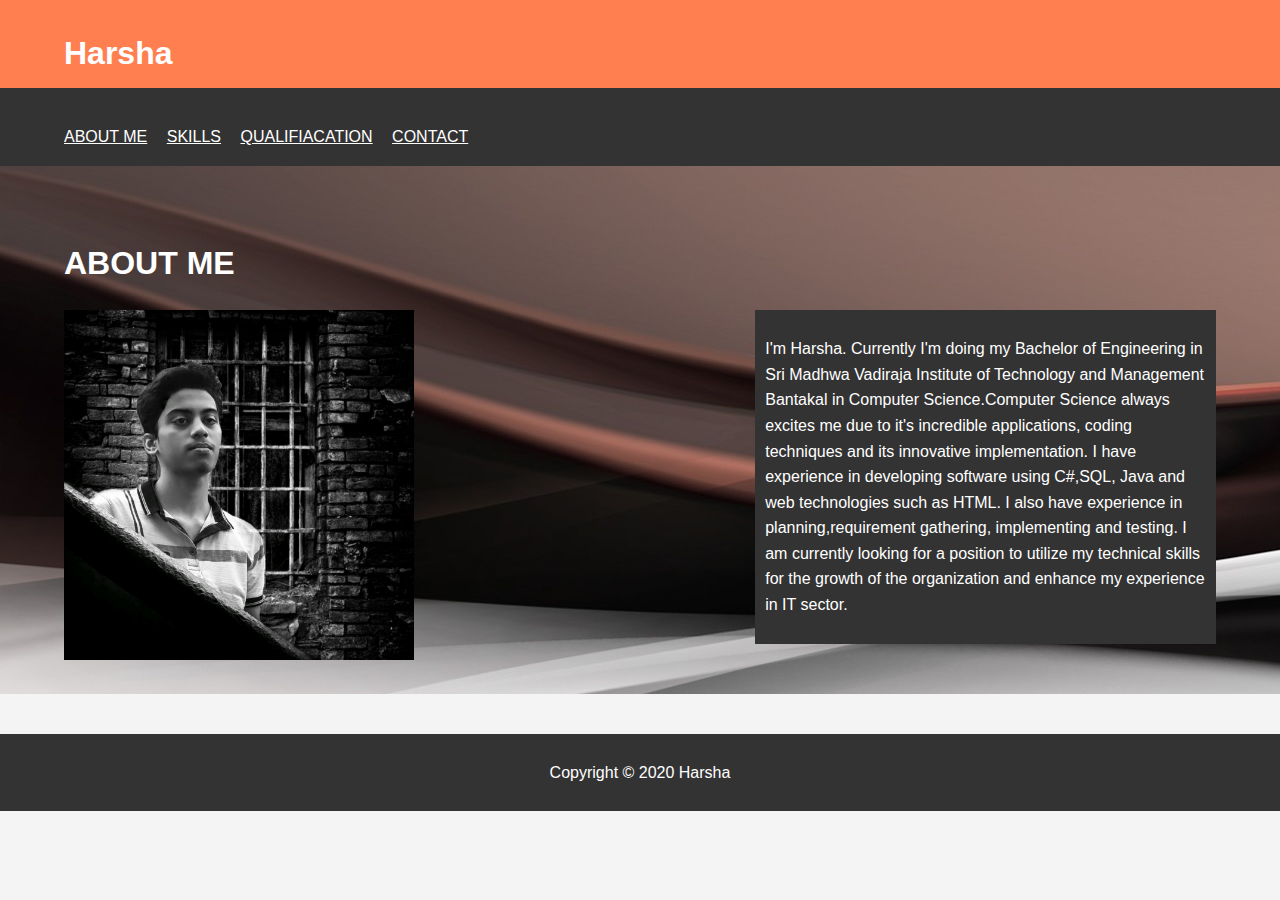
<file: index.html>
<!DOCTYPE html>
<html>
<head>
	<title>HARSHA'S RESUME</title>
	<link rel="stylesheet" type="text/css" href="css/style.css">
</head>
<body>

	<header id="main-header">
		<div class="container">
		<h1>Harsha</h1>
	</div>
	</header>

	<nav id="navbar">
		<div class="container">
		<ul>
			<li><a href="#">ABOUT ME</a></li>
			<li><a href="skills.html">SKILLS</a></li>
			<li><a href="qualification.html">QUALIFIACATION</a></li>
			<li><a href="contact.html">CONTACT</a></li>

		</ul>
	</div>
	</nav>

	<section id="showcase">
	

		<div class="container">
			<h1>ABOUT ME</h1>
			<div id=main-block>
			
			<div style="text-align: left"><img src="Harsha.jpeg" width="350"/></div>
		</div>
			<aside id="sidebar">
				<p>I'm Harsha. Currently I'm doing my Bachelor of Engineering in Sri Madhwa Vadiraja Institute of Technology and Management Bantakal in Computer Science.Computer Science always excites me due to it's incredible applications, coding techniques and its innovative implementation. I have experience in developing software using C#,SQL, Java and web technologies such as HTML. I also have experience in planning,requirement gathering, implementing and testing. I am currently looking for a position to utilize my technical skills for the growth of the organization and enhance my experience in IT sector.</p>
			</aside>
		</div>

		

	</section>

<footer id="main-footer">
	<p>Copyright &copy; 2020 Harsha</p>
</footer>

</body>
</html>
</file>
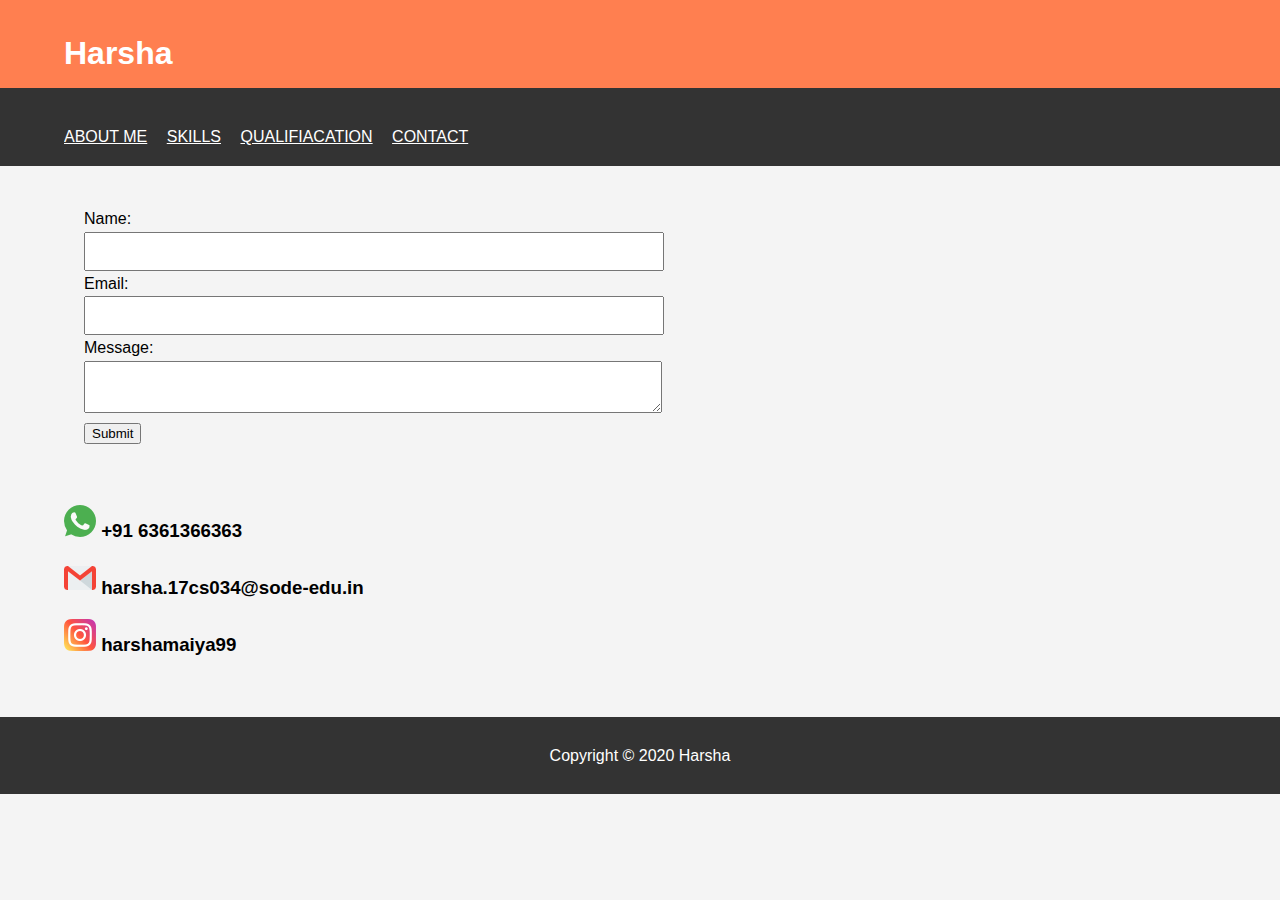
<file: contact.html>
<!DOCTYPE html>
<html>
<head>
	<title>HARSHA'S RESUME</title>
	<link rel="stylesheet" type="text/css" href="css/style.css">
</head>
<body>

	<header id="main-header">
		<div class="container">
		<h1>Harsha</h1>
	</div>
	</header>

	<nav id="navbar">
		<div class="container">
		<ul>
			<li><a href="index.html">ABOUT ME</a></li>
			<li><a href="skills.html">SKILLS</a></li>
			<li><a href="qualification.html">QUALIFIACATION</a></li>
			<li><a href="contact.html">CONTACT</a></li>


		</ul>
	</div>
	</nav>

	<div class="container">

		<form class="my-form">

			<div class="form-group">
				<label>Name:</label>
				<input type="text" name="name">
			</div>
			<div class="form-group">
				<label>Email:</label>
				<input type="text" name="email">
			</div>
			<div class="form-group">
				<label>Message:</label>
				<textarea name="message"></textarea>
			</div>
			<input class="button" type="submit" value="Submit" name="">
			
			
		</form>

	</div>

	<div class="container">
			<h3><img src="whatsapp.png" alt="IMG Title" />  +91 6361366363</h3>
			<h3><img src="gmail.png" alt="IMG Title" />  harsha.17cs034@sode-edu.in</h3>
			<h3><img src="instagram.png" alt="IMG Title" />  harshamaiya99</h3>
	</div>

<footer id="main-footer">
	<p>Copyright &copy; 2020 Harsha</p>
</footer>

</body>
</html>
</file>
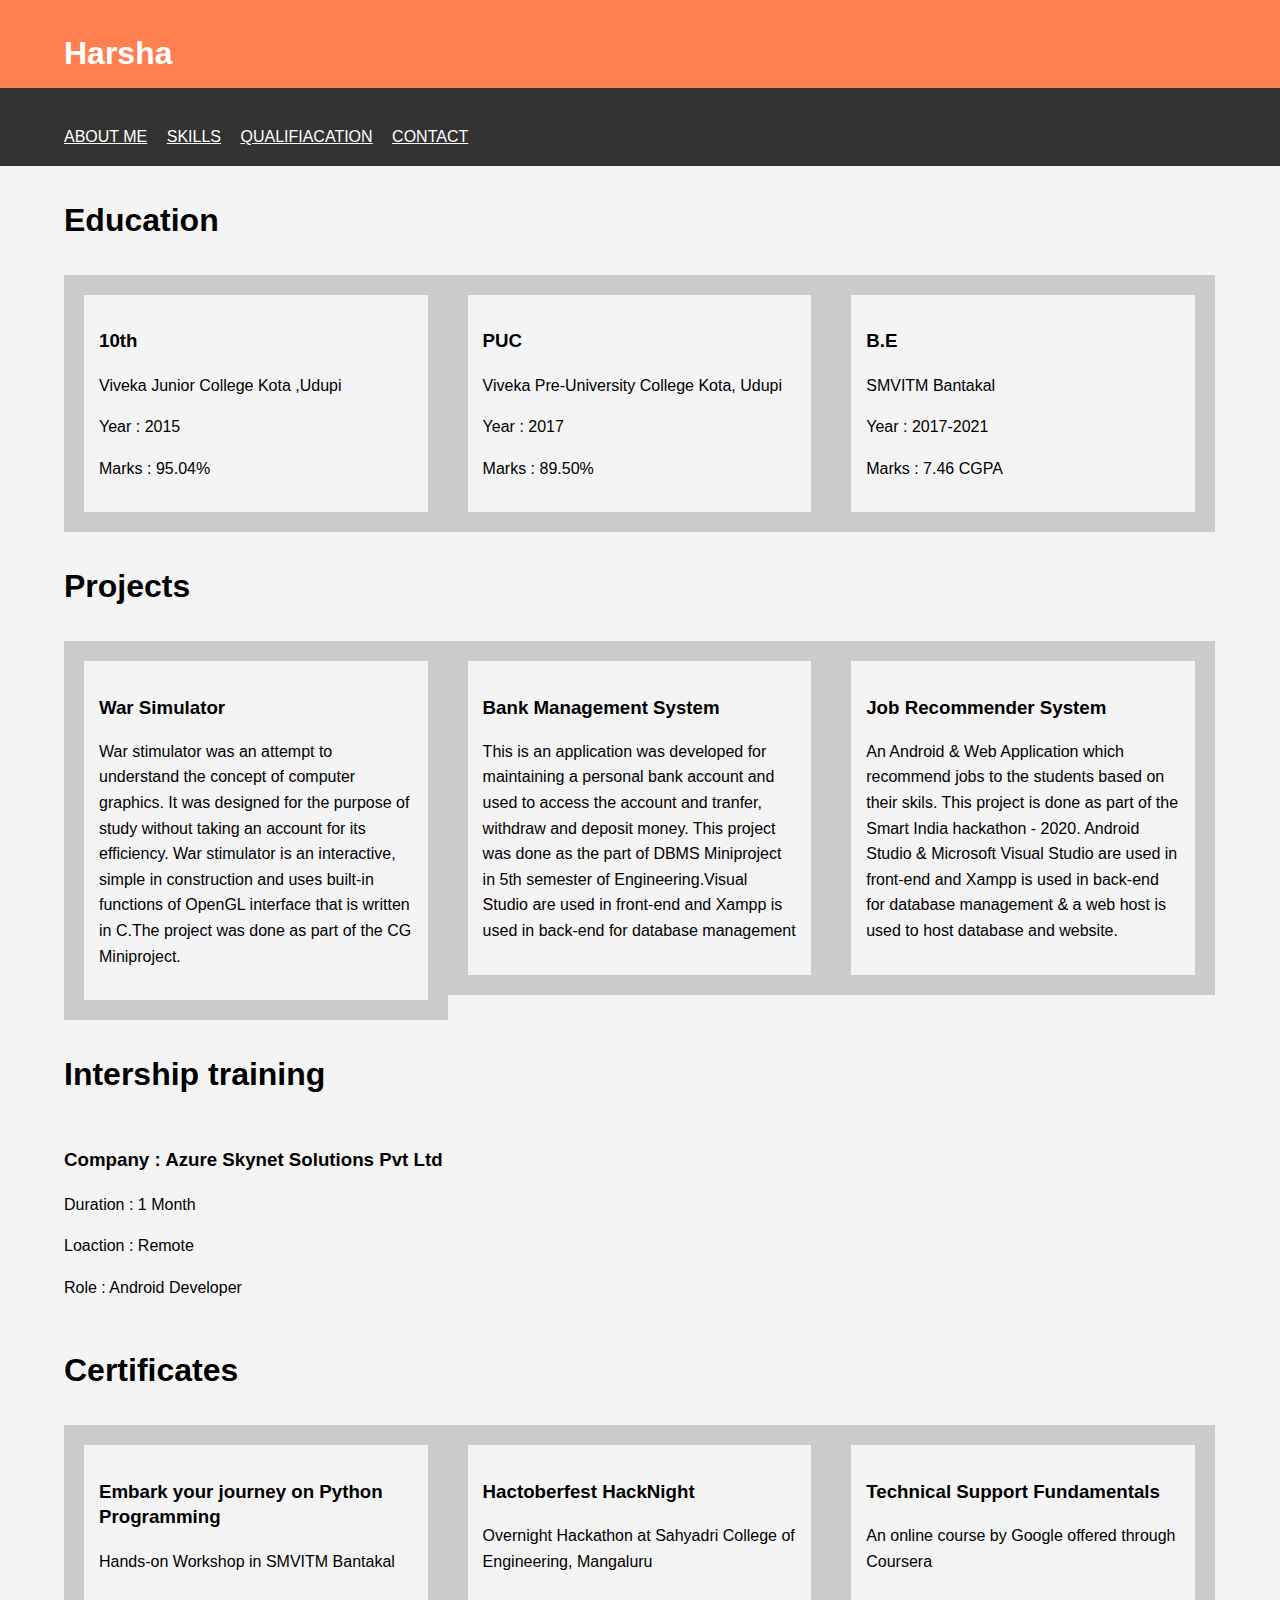
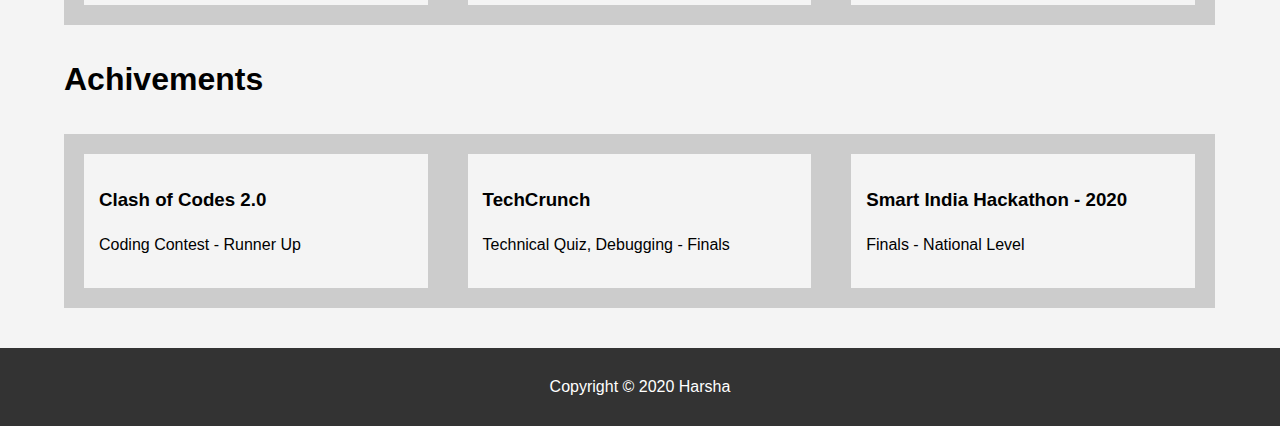
<file: qualification.html>
<!DOCTYPE html>
<html>
<head>
	<title>HARSHA'S RESUME</title>
	<link rel="stylesheet" type="text/css" href="css/style.css">
</head>
<body>

	<header id="main-header">
		<div class="container">
		<h1>Harsha</h1>
	</div>
	</header>

	<nav id="navbar">
		<div class="container">
		<ul>
			<li><a href="index.html">ABOUT ME</a></li>
			<li><a href="skills.html">SKILLS</a></li>
			<li><a href="qualification.html">QUALIFIACATION</a></li>
			<li><a href="contact.html">CONTACT</a></li>

		</ul>
	</div>
	</nav>


	<div class="container">
		<h1>Education</h1>
	</div>

	<div class="container">

		<div class="block">
			<h3>10th</h3>
			<p>Viveka Junior College Kota ,Udupi</p>
			<p>Year : 2015</p>
			<p>Marks : 95.04%</p>
		</div>

		<div class="block">
			<h3>PUC</h3>
			<p>Viveka Pre-University College Kota, Udupi</p>
			<p>Year : 2017</p>
			<p>Marks : 89.50%</p>
		</div>


		<div class="block">
			<h3>B.E</h3>
			<p>SMVITM Bantakal</p>
			<p>Year : 2017-2021</p>
			<p>Marks : 7.46 CGPA</p>
		</div>

    </div>

    <div class="container">
		<h1>Projects</h1>
	</div>

	<div class="container">

	    <div class="block">
			<h3>War Simulator</h3>
			<p>
			    War stimulator was an attempt to understand the concept of computer graphics. It was designed for the purpose of study without taking an account for its efficiency. War stimulator is an interactive, simple in construction and uses built-in functions of OpenGL interface that is written in C.The project was done as part of the CG Miniproject.
				
			</p>
		</div>

		<div class="block">
			<h3>Bank Management System</h3>
			<p>
				This is an application was developed for maintaining a personal bank account and used to access the account and tranfer, withdraw and deposit money. This project was done as the part of DBMS Miniproject in 5th semester of Engineering.Visual Studio are used in front-end and Xampp is used in back-end for database management
				
			</p>
		</div>

		<div class="block">
			<h3>Job Recommender System</h3>
			<p>
				An Android & Web Application which recommend jobs to the students based on their skils. This project is done as part of the Smart India hackathon - 2020. Android Studio & Microsoft Visual Studio are used in front-end and Xampp is used in back-end for database management & a web host is used to host database and website.
				
			</p>
		</div>

	</div>

	<div class="container">
		<h1>Intership training</h1>
	</div>

	<div class="container">
			<h3>Company : Azure Skynet Solutions Pvt Ltd</h3>
			<p>Duration : 1 Month</p>
			<p>Loaction : Remote</p>
			<p>Role : Android Developer</p>
	</div>

	<div class="container">
		<h1>Certificates</h1>
	</div>

	<div class="container">

	    <div class="block">
			<h3>Embark your journey on Python Programming</h3>
			<p>
			    Hands-on Workshop in SMVITM Bantakal
				
			</p>
		</div>

		<div class="block">
			<h3>Hactoberfest HackNight</h3>
			<p>
				Overnight Hackathon at Sahyadri College of Engineering, Mangaluru
			</p>
		</div>

		<div class="block">
			<h3>Technical Support Fundamentals</h3>
			<p>
				An online course by Google offered through Coursera
			</p>
		</div>

	</div>

	<div class="container">
		<h1>Achivements</h1>
	</div>

	<div class="container">

	    <div class="block">
			<h3>Clash of Codes 2.0</h3>
			<p>
			    Coding Contest - Runner Up		
			</p>
		</div>

		<div class="block">
			<h3>TechCrunch</h3>
			<p>
				Technical Quiz, Debugging - Finals
			</p>
		</div>

		<div class="block">
			<h3>Smart India Hackathon - 2020</h3>
			<p>
				Finals - National Level
			</p>
		</div>

	</div>

<footer id="main-footer">
	<p>Copyright &copy; 2020 Harsha</p>
</footer>

</body>
</html>
</file>
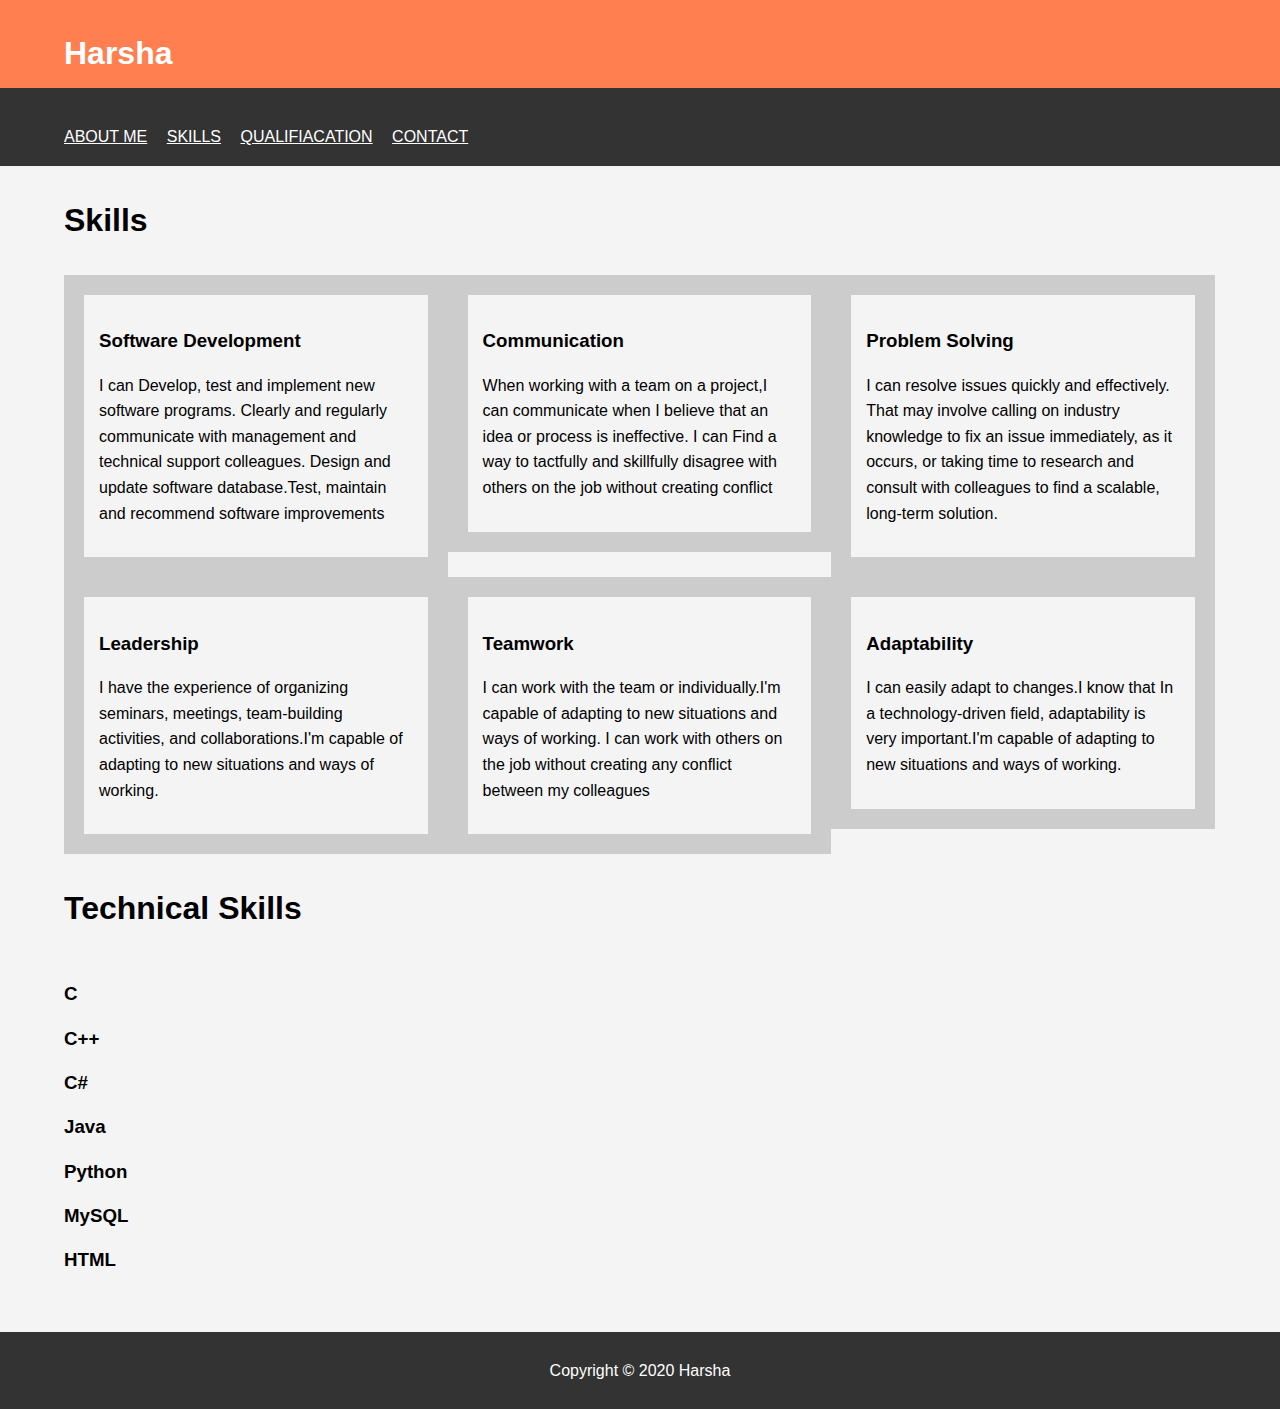
<file: skills.html>
<!DOCTYPE html>
<html>
<head>
	<title>HARSHA'S RESUME</title>
	<link rel="stylesheet" type="text/css" href="css/style.css">
</head>
<body>

	<header id="main-header">
		<div class="container">
		<h1>Harsha</h1>
	</div>
	</header>

	<nav id="navbar">
		<div class="container">
		<ul>
			<li><a href="index.html">ABOUT ME</a></li>
			<li><a href="skills.html">SKILLS</a></li>
			<li><a href="qualification.html">QUALIFIACATION</a></li>
			<li><a href="contact.html">CONTACT</a></li>

		</ul>
	</div>
	</nav>

	<div class="container">
		<h1>Skills</h1>
	</div>

	<div class="container">

	    <div class="block">
			<h3>Software Development</h3>
			<p>
				I can Develop, test and implement new software programs. Clearly and regularly communicate with management and technical support colleagues. Design and update software database.Test, maintain and recommend software improvements
			</p>
		</div>

		<div class="block">
			<h3>Communication</h3>
			<p>
				When working with a team on a project,I can communicate when I believe that an idea or process is ineffective. I can Find a way to tactfully and skillfully disagree with others on the job without creating conflict
				
			</p>
		</div>

		<div class="block">
			<h3>Problem Solving</h3>
			<p>
				I can resolve issues quickly and effectively. That may involve calling on industry knowledge to fix an issue immediately, as it occurs, or taking time to research and consult with colleagues to find a scalable, long-term solution.
				
			</p>
		</div>

		<div class="block">
			<h3>Leadership</h3>
			<p>
				I have the experience of organizing seminars, meetings, team-building activities, and collaborations.I'm capable of adapting to new situations and ways of working.
				
			</p>
		</div>

		<div class="block">
			<h3>Teamwork</h3>
			<p>
				I can work with the team or individually.I'm capable of adapting to new situations and ways of working. I can work with others on the job without creating any conflict between my colleagues
						
			</p>
		</div>

		<div class="block">
			<h3>Adaptability</h3>
			<p>
				I can easily adapt to changes.I know that In a technology-driven field, adaptability is very important.I'm capable of adapting to new situations and ways of working.
				
			</p>
		</div>
	</div>

	<div class="container">
		<h1>Technical Skills</h1>
	</div>

	<div class="container">
			<h3>C</h3>
			<h3>C++</h3>
			<h3>C#</h3>
			<h3>Java</h3>
			<h3>Python</h3>
			<h3>MySQL</h3>
			<h3>HTML</h3>
			
	</div>

<footer id="main-footer">
	<p>Copyright &copy; 2020 Harsha</p>
</footer>


</body>
</html>
</file>
<file: css/style.css>
body{
	background-color: #f4f4f4;
	color: 5;
	font-family: Arial,Hevetica,sans-serif;
	font-size: 16px;
	line-height: 1.6em;
	margin: 0;
}

.container{
	padding-top: 20px;
	width:90%;
	margin:auto;
	overflow:hidden;

}

#main-header{
	background-color: coral;
	color: #fff;

}

#navbar{
	background-color: #333;
	color:#fff;
}

#navbar ul{
	padding:0;
	list-style: none;
}

#navbar li{
	display:inline;
}

#navbar a{
	color:#fff;
	text-decoration: none
	font-size:18px;
	padding-right: 15px;

}

#showcase{
	background-image: url('../images/wallpaper.jpg');
	background-position: center right;
	min-height: 500px;
	color: #fff;
	text-align: left;

}

#showcase h1{
	color:#fff;
	font-size: 50;
	line-height: 1.6em;
	padding-top: 30px;
}


#main{
	float:left;
	width:70%;
	padding: 0 30px;
	box-sizing: border-box;
}

#main-block{
	float:left;
	width:60%;
}
#sidebar{
	float:right;
	width:40%;
	background:#333;
	color:#fff;
	padding: 10px;
	box-sizing: border-box;
	margin-bottom: 50px;
}

.block{
	float:left;
	width:33.3%;
	border-top:20px solid#ccc;
	border-left:20px solid#ccc;
	border-right:20px solid#ccc;
	border-bottom:20px solid#ccc;
	padding:15px;
	box-sizing: border-box;
}

.my-form{
	padding: 20px;

}
.my-form.form-group{
	padding-bottom: 15px;
}

.my-form label{
	display:block;
}

.my-form input[type="text"],.my-form textarea{
	padding:10px;
	width:50%;
}

#main-footer{

	background:#333;
	color: #fff;
	text-align: center;
	padding: 10px;
	margin-top: 40px;
}

@media(max-width:600px){
	#main{
			width: 100%;
			float:none;
	}

	#sidebar{
			width: 100%;
			float:none;
	}
}
</file>
